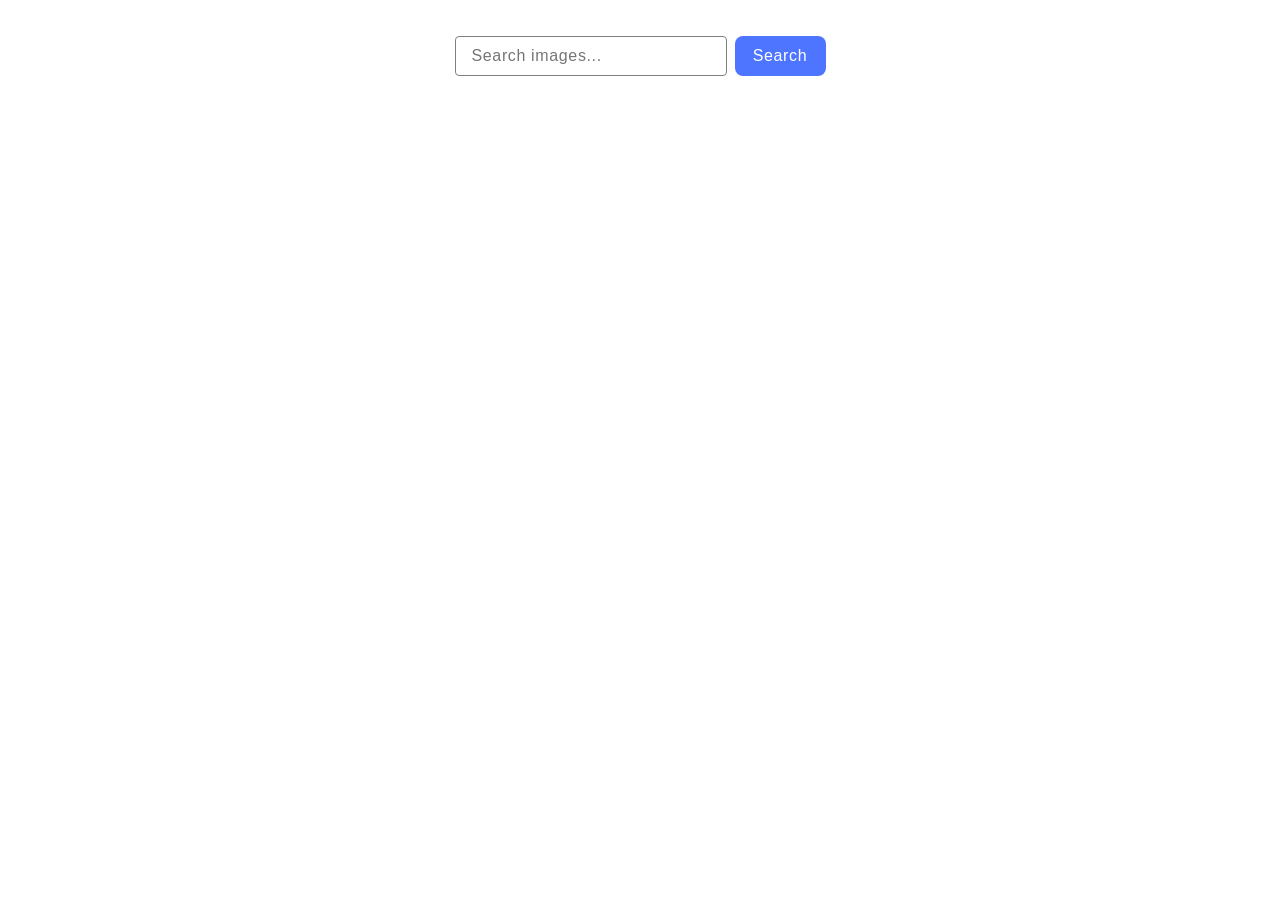
<file: src/index.html>
<!doctype html>
<html lang="en">
  <head>
    <meta charset="UTF-8" />
    <link rel="icon" type="image/svg+xml" href="/favicon.svg" />
    <meta name="viewport" content="width=device-width, initial-scale=1.0" />
    <title>JS-HM-11</title>
    <link rel="stylesheet" href="./css/styles.css" />
    <link rel="stylesheet" href="./css/base.css" />
    <link rel="stylesheet" href="./css/reset.css" />
  </head>
  <body>
    <div class="container">
      <form class="form">
        <label>
          <input
            type="text"
            name="search-text"
            placeholder="Search images..."
            required
          />
        </label>
        <button type="submit">Search</button>
      </form>
      <div class="loader-container hidden">
        <span class="loader"></span>
      </div>
      <ul class="gallery"></ul>
    </div>
    <script type="module" src="./main.js"></script>
  </body>
</html>
</file>
<file: src/css/styles.css>
.container {
  max-width: 1128px;
  margin: 0 auto;
}

.form {
  display: flex;
  justify-content: center;
  gap: 8px;
  margin-bottom: 32px;
  margin-top: 36px;
}

.form input {
  font-family: 'Montserrat', sans-serif;
  font-weight: 400;
  font-size: 16px;
  line-height: 1.5;
  letter-spacing: 0.04em;

  width: 272px;
  height: 40px;

  border: 1px solid #808080;
  border-radius: 4px;
  padding: 8px 16px;
}

.form input:hover {
  border-color: #000000;
}

.form input:focus {
  border-color: #4e75ff;
  outline: none;
}

.form button {
  font-family: 'Montserrat', sans-serif;
  font-weight: 500;
  font-size: 16px;
  line-height: 1.5;
  letter-spacing: 0.04em;
  color: #fff;

  width: 91px;
  height: 40px;

  border: none;
  border-radius: 8px;

  background: #4e75ff;
  color: white;

  cursor: pointer;
}

.form button:hover {
  background: #6c8cff;
}

.gallery {
  display: flex;
  flex-wrap: wrap;
  gap: 24px;

  justify-content: center;
}

.gallery-item {
  width: calc((100% - 48px) / 3);

  border: 1px solid #808080;
}

.gallery-image {
  display: block;

  width: 100%;
  height: 200px;

  object-fit: cover;
}

.info {
  display: flex;
  justify-content: space-around;

  padding: 4px 0;
}

.info p {
  display: flex;
  flex-direction: column;

  margin: 0;

  text-align: center;
  font-size: 12px;
}

.info b {
  margin-bottom: 4px;
}

.loader-container {
  display: flex;
  justify-content: center;
  margin-top: 32px;
}

.hidden {
  display: none;
}

.loader {
  width: 48px;
  height: 48px;
  border: 5px solid #dcdcdc;
  border-bottom-color: #4e75ff;
  border-radius: 50%;
  display: inline-block;
  box-sizing: border-box;
  animation: rotation 1s linear infinite;
}

@keyframes rotation {
  to {
    transform: rotate(360deg);
  }
}
</file>
<file: src/css/base.css>
:root {
  /* font-family: Inter, Avenir, Helvetica, Arial, sans-serif; */
  font-family:
    system-ui,
    -apple-system,
    BlinkMacSystemFont,
    'Segoe UI',
    Roboto,
    Oxygen,
    Ubuntu,
    Cantarell,
    'Open Sans',
    'Helvetica Neue',
    sans-serif;
  font-size: 16px;
  line-height: 1.5;
  font-weight: 400;

  color: #242424;
  background-color: rgba(255, 255, 255, 0.87);

  font-synthesis: none;
  text-rendering: optimizeLegibility;
  -webkit-font-smoothing: antialiased;
  -moz-osx-font-smoothing: grayscale;
  -webkit-text-size-adjust: 100%;
}

* {
  box-sizing: border-box;
}
body {
  display: flex;
  flex-direction: column;
  min-width: 100vw;
  min-height: 100vh;
  margin: 0;
}

main {
  flex-grow: 1;
}
main:has(.back-link) {
  text-align: center;
}
</file>
